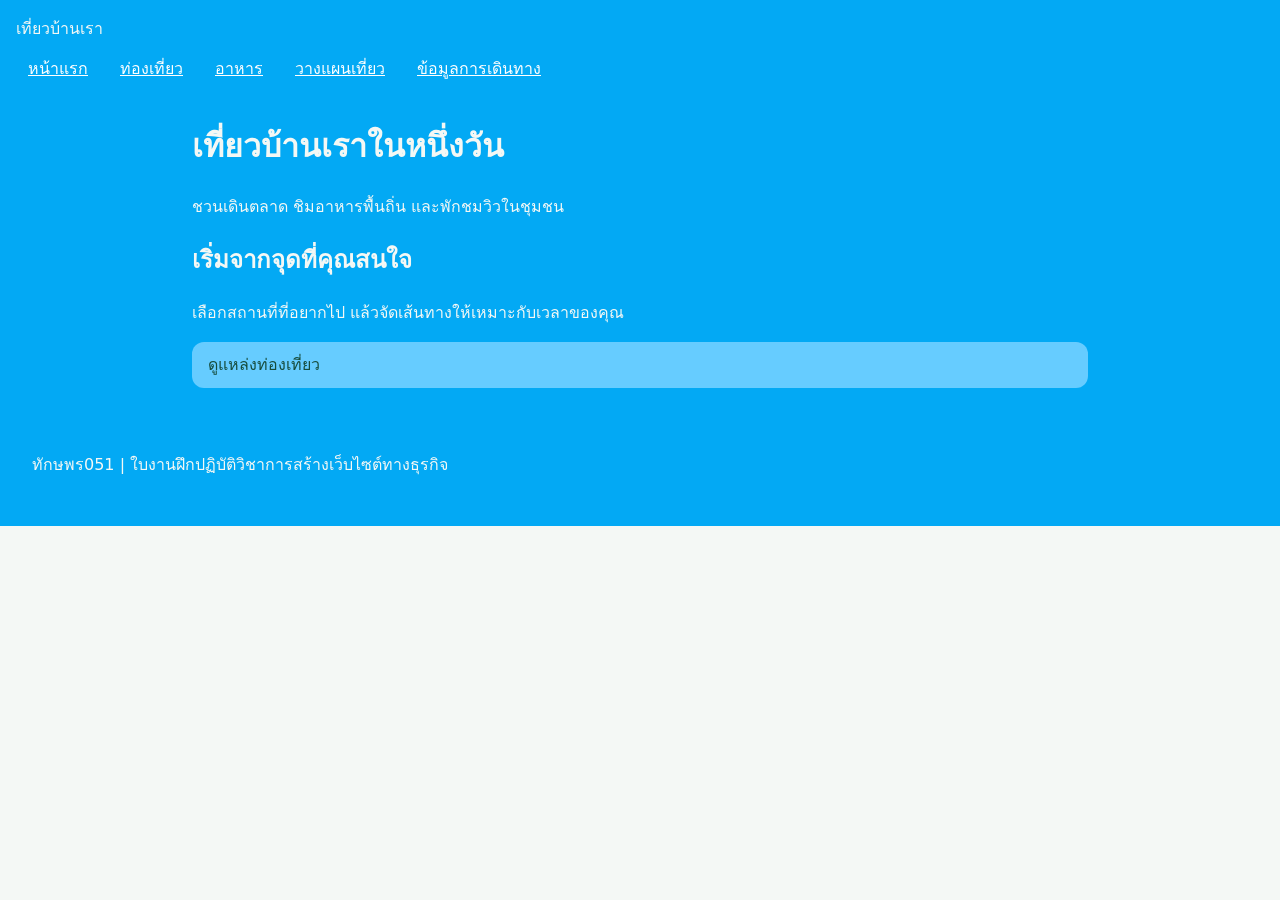
<file: สอบweb051/index.html>
<!DOCTYPE html>
<html>
<head>
	<meta charset="UTF8">
	<meta name="viewport"content="width=device-width,initial-scale=">
	<title>หน้าแรก | เที่ยวบ้านเรา</title>
	<link rel="stylesheet"href="style.css">
</head>
<body>
  <header>
     <p class="site-name">เที่ยวบ้านเรา</p>
     <nav aria-label="เมนูหลัก">
     <ul>
      <li><a href="index.html">หน้าแรก</a></li>
      <li><a href="places.html">ท่องเที่ยว</a></li>
      <li><a href="food.html">อาหาร</a></li>
      <li><a href="plan.html">วางแผนเที่ยว</a></li>
      <li><a href="travel.html">ข้อมูลการเดินทาง</a></li>
   </ul>
  </nav>
 </head>
<main>
   <h1>เที่ยวบ้านเราในหนึ่งวัน</h1>
   <p>ชวนเดินตลาด ชิมอาหารพื้นถิ่น และพักชมวิวในชุมชน</p>
 <h2>เริ่มจากจุดที่คุณสนใจ</h2>
      <p>เลือกสถานที่ที่อยากไป แล้วจัดเส้นทางให้เหมาะกับเวลาของคุณ</p>
   <section class="card">
      <a class="button"href="places.html">ดูแหล่งท่องเที่ยว</a>
     </section>
    </main>
    <footer>
       <p>ทักษพร051 | ใบงานฝึกปฏิบัติวิชาการสร้างเว็บไซต์ทางธุรกิจ</p>
     </footer>
   </body>
   </html
</file>
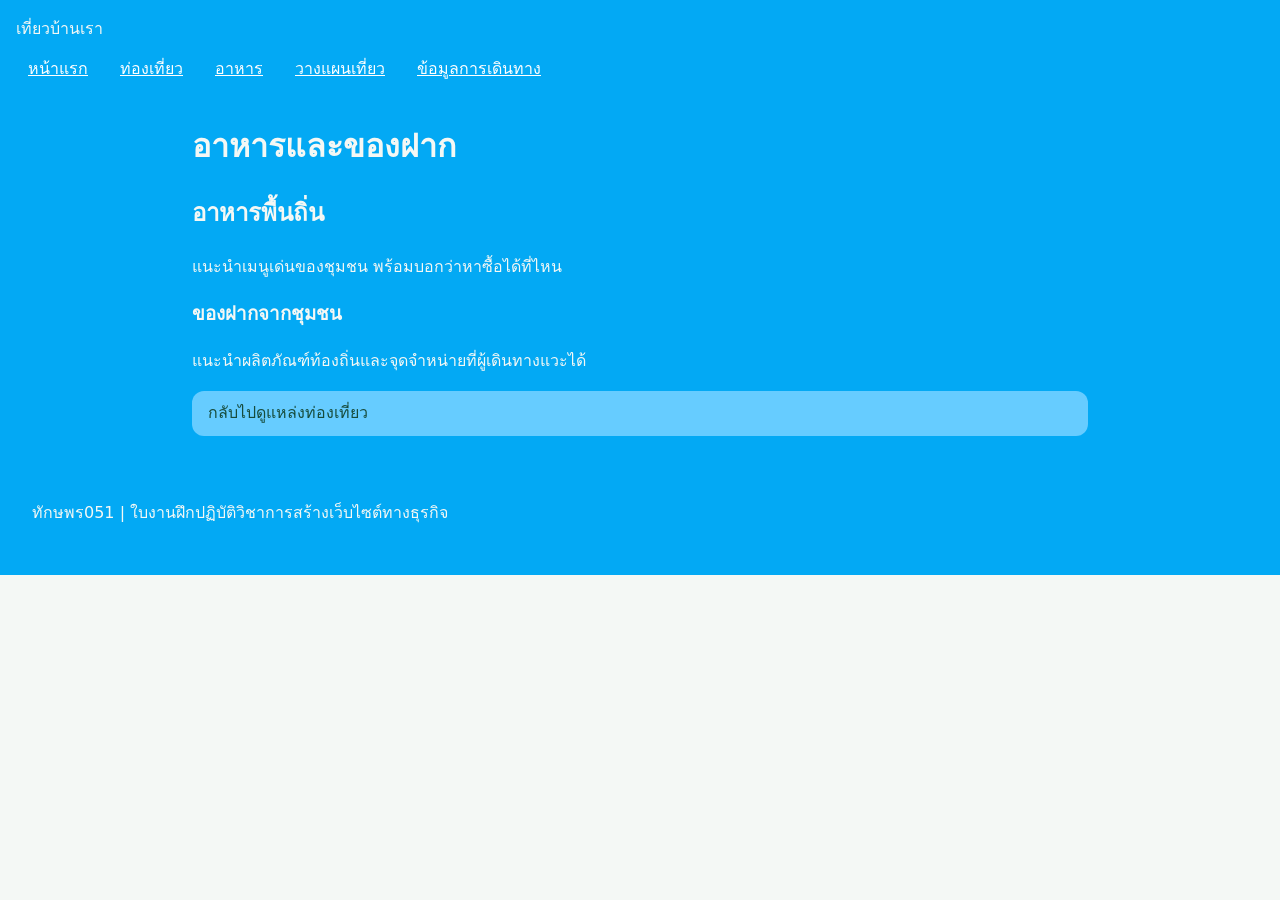
<file: สอบweb051/food.html>
<!DOCTYPE html>
<html>
<head>
	<meta charset="UTF8">
	<meta name="viewport"content="width=device-width,initial-scale=">
	<title>หน้าแรก | เที่ยวบ้านเรา</title>
	<link rel="stylesheet"href="style.css">
</head>
<body>
  <header>
     <p class="site-name">เที่ยวบ้านเรา</p>
     <nav aria-label="เมนูหลัก">
     <ul>
      <li><a href="index.html">หน้าแรก</a></li>
      <li><a href="places.html">ท่องเที่ยว</a></li>
      <li><a href="food.html">อาหาร</a></li>
      <li><a href="plan.html">วางแผนเที่ยว</a></li>
      <li><a href="travel.html">ข้อมูลการเดินทาง</a></li>
   </ul>
  </nav>
 </head>
<main>
   <p><h1>อาหารและของฝาก</h1>
   </p>
   <h2>อาหารพื้นถิ่น</h2>
      <p>แนะนำเมนูเด่นของชุมชน พร้อมบอกว่าหาซื้อได้ที่ไหน</p>
   <h3>ของฝากจากชุมชน</h3>
      <p>แนะนำผลิตภัณฑ์ท้องถิ่นและจุดจำหน่ายที่ผู้เดินทางแวะได้</p>
  <section class="card">
      <a class="button"href="places.html">กลับไปดูแหล่งท่องเที่ยว</a>
     </section>
    </main>
    <footer>
       <p>ทักษพร051 | ใบงานฝึกปฏิบัติวิชาการสร้างเว็บไซต์ทางธุรกิจ</p>
     </footer>
   </body>
   </html
</file>
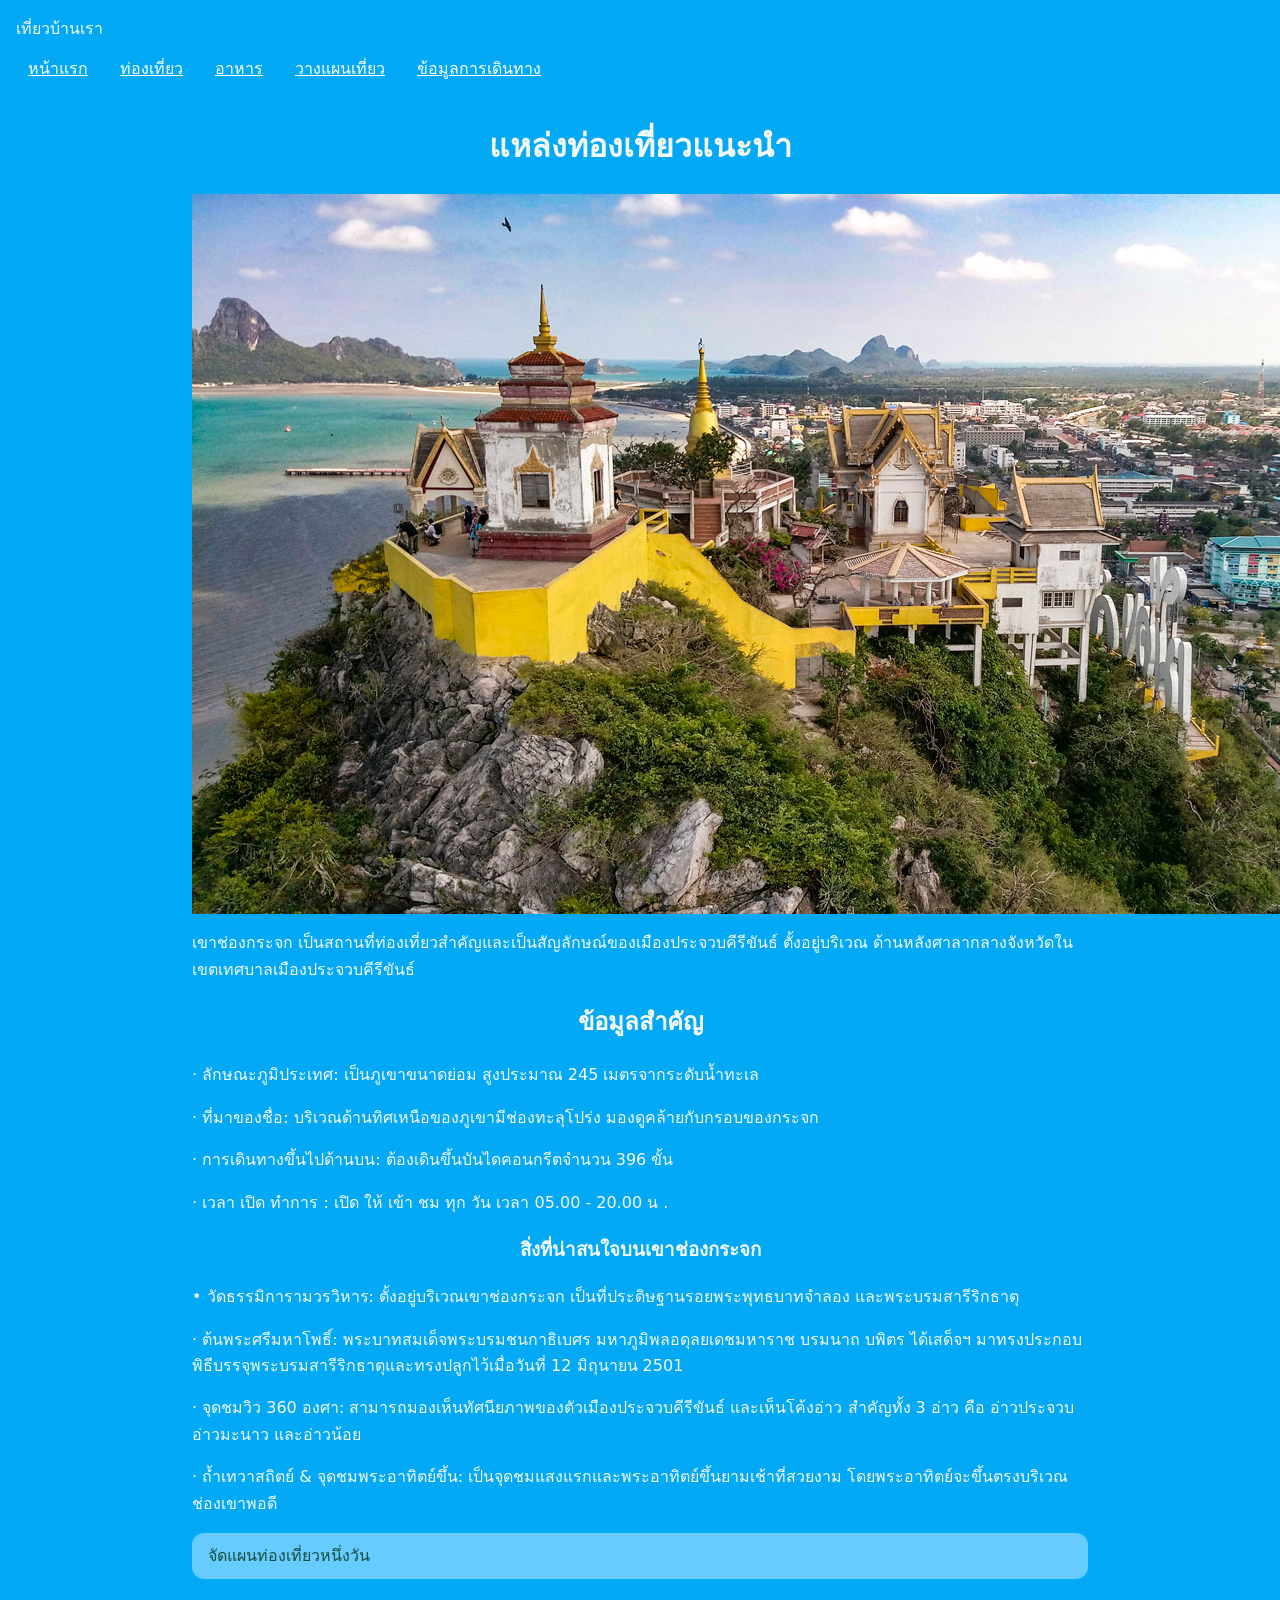
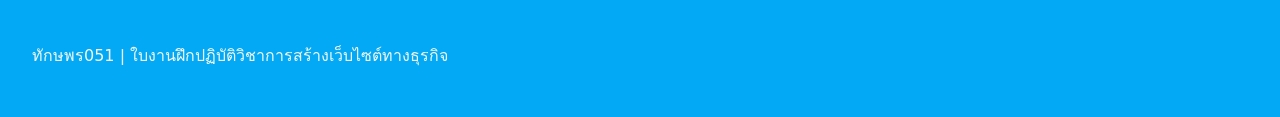
<file: สอบweb051/places.html>
<!DOCTYPE html>
<html>
<head>
	<meta charset="UTF8">
	<meta name="viewport"content="width=device-width,initial-scale=">
	<title>หน้าแรก | เที่ยวบ้านเรา</title>
	<link rel="stylesheet"href="style.css">
</head>
<body>
  <header>
     <p class="site-name">เที่ยวบ้านเรา</p>
     <nav aria-label="เมนูหลัก">
     <ul>
      <li><a href="index.html">หน้าแรก</a></li>
      <li><a href="places.html">ท่องเที่ยว</a></li>
      <li><a href="food.html">อาหาร</a></li>
      <li><a href="plan.html">วางแผนเที่ยว</a></li>
      <li><a href="travel.html">ข้อมูลการเดินทาง</a></li>
   </ul>
  </nav>
 </head>
<main>
   <center><h1>แหล่งท่องเที่ยวแนะนำ</h1></center>
   <img src="images/Kaow.jpg">
   <p>เขาช่องกระจก เป็นสถานที่ท่องเที่ยวสำคัญและเป็นสัญลักษณ์ของเมืองประจวบคีรีขันธ์ ตั้งอยู่บริเวณ
ด้านหลังศาลากลางจังหวัดในเขตเทศบาลเมืองประจวบคีรีขันธ์</p>
   <center><h2>ข้อมูลสำคัญ</h2></center>
      <p>· ลักษณะภูมิประเทศ: เป็นภูเขาขนาดย่อม สูงประมาณ 245 เมตรจากระดับน้ำทะเล</p>
      <p>· ที่มาของชื่อ: บริเวณด้านทิศเหนือของภูเขามีช่องทะลุโปร่ง มองดูคล้ายกับกรอบของกระจก</p>
      <p>· การเดินทางขึ้นไปด้านบน: ต้องเดินขึ้นบันไดคอนกรีตจำนวน 396 ขั้น</p>
      <p>· เวลา เปิด ทำการ : เปิด ให้ เข้า ชม ทุก วัน เวลา 05.00 - 20.00 น .</p>
    <center><h3>สิ่งที่น่าสนใจบนเขาช่องกระจก</h3></center>
      <p>• วัดธรรมิการามวรวิหาร: ตั้งอยู่บริเวณเขาช่องกระจก เป็นที่ประดิษฐานรอยพระพุทธบาทจำลอง
และพระบรมสารีริกธาตุ</p>
 <p>· ต้นพระศรีมหาโพธิ์: พระบาทสมเด็จพระบรมชนกาธิเบศร มหาภูมิพลอดุลยเดชมหาราช บรมนาถ
บพิตร ได้เสด็จฯ มาทรงประกอบพิธีบรรจุพระบรมสารีริกธาตุและทรงปลูกไว้เมื่อวันที่ 12 มิถุนายน
2501</p>
 <p>· จุดชมวิว 360 องศา: สามารถมองเห็นทัศนียภาพของตัวเมืองประจวบคีรีขันธ์ และเห็นโค้งอ่าว
สำคัญทั้ง 3 อ่าว คือ อ่าวประจวบ อ่าวมะนาว และอ่าวน้อย</p>
 <p>· ถ้ำเทวาสถิตย์ & จุดชมพระอาทิตย์ขึ้น: เป็นจุดชมแสงแรกและพระอาทิตย์ขึ้นยามเช้าที่สวยงาม
โดยพระอาทิตย์จะขึ้นตรงบริเวณช่องเขาพอดี</p>
   <section class="card">
      <a class="button"href="places.html">จัดแผนท่องเที่ยวหนึ่งวัน</a>
     </section>
    </main>
    <footer>
       <p>ทักษพร051 | ใบงานฝึกปฏิบัติวิชาการสร้างเว็บไซต์ทางธุรกิจ</p>
     </footer>
   </body>
   </html
</file>
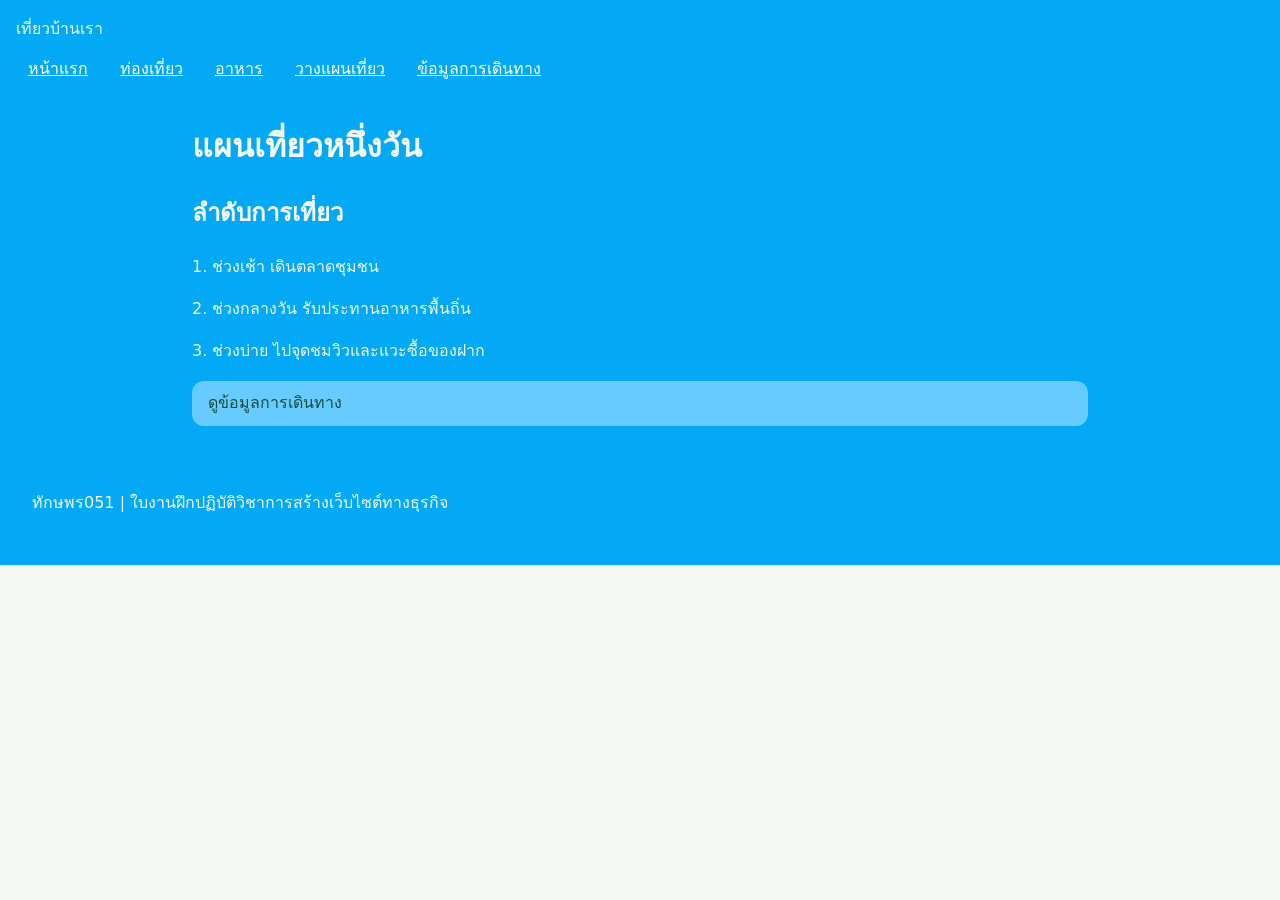
<file: สอบweb051/plan.html>
<!DOCTYPE html>
<html>
<head>
	<meta charset="UTF8">
	<meta name="viewport"content="width=device-width,initial-scale=">
	<title>หน้าแรก | เที่ยวบ้านเรา</title>
	<link rel="stylesheet"href="style.css">
</head>
<body>
  <header>
     <p class="site-name">เที่ยวบ้านเรา</p>
     <nav aria-label="เมนูหลัก">
     <ul>
      <li><a href="index.html">หน้าแรก</a></li>
      <li><a href="places.html">ท่องเที่ยว</a></li>
      <li><a href="food.html">อาหาร</a></li>
      <li><a href="plan.html">วางแผนเที่ยว</a></li>
      <li><a href="travel.html">ข้อมูลการเดินทาง</a></li>
   </ul>
  </nav>
 </head>
<main>
   <h1>แผนเที่ยวหนึ่งวัน</h1>
   <p></p>
	<h2>ลำดับการเที่ยว</h2>
	<p>1. ช่วงเช้า เดินตลาดชุมชน</p>
	<p>2. ช่วงกลางวัน รับประทานอาหารพื้นถิ่น</p>
	<p>3. ช่วงบ่าย ไปจุดชมวิวและแวะซื้อของฝาก</p>
 <section class="card">
      <a class="button"href="places.html">ดูข้อมูลการเดินทาง</a>
     </section>
    </main>
    <footer>
       <p>ทักษพร051 | ใบงานฝึกปฏิบัติวิชาการสร้างเว็บไซต์ทางธุรกิจ</p>
     </footer>
   </body>
   </html
</file>
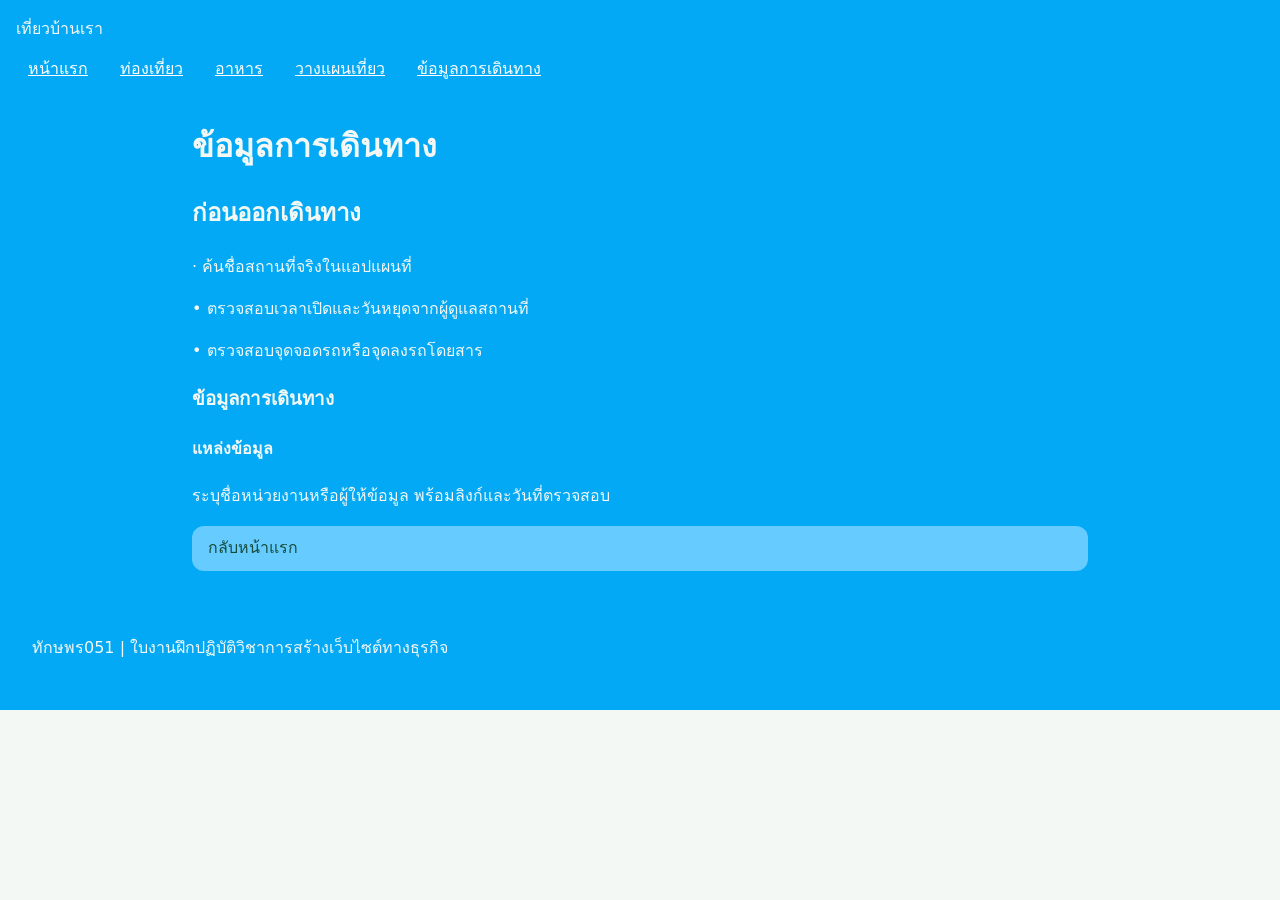
<file: สอบweb051/travel.html>
<!DOCTYPE html>
<html>
<head>
	<meta charset="UTF8">
	<meta name="viewport"content="width=device-width,initial-scale=">
	<title>หน้าแรก | เที่ยวบ้านเรา</title>
	<link rel="stylesheet"href="style.css">
</head>
<body>
  <header>
     <p class="site-name">เที่ยวบ้านเรา</p>
     <nav aria-label="เมนูหลัก">
     <ul>
      <li><a href="index.html">หน้าแรก</a></li>
      <li><a href="places.html">ท่องเที่ยว</a></li>
      <li><a href="food.html">อาหาร</a></li>
      <li><a href="plan.html">วางแผนเที่ยว</a></li>
      <li><a href="travel.html">ข้อมูลการเดินทาง</a></li>
   </ul>
  </nav>
 </head>
<main>
   <h1>ข้อมูลการเดินทาง</h1>
   <p></p>
	<h2>ก่อนออกเดินทาง</h2>
	<p> · ค้นชื่อสถานที่จริงในแอปแผนที่</p>
<p>• ตรวจสอบเวลาเปิดและวันหยุดจากผู้ดูแลสถานที่</p>
<p>• ตรวจสอบจุดจอดรถหรือจุดลงรถโดยสาร</p>
    <h3>ข้อมูลการเดินทาง</h3>
   <p></p>
	<h4>แหล่งข้อมูล</h4>
	<p>ระบุชื่อหน่วยงานหรือผู้ให้ข้อมูล พร้อมลิงก์และวันที่ตรวจสอบ</p>
   <section class="card">
      <a class="button"href="places.html">กลับหน้าแรก</a>
     </section>
    </main>
    <footer>
       <p>ทักษพร051 | ใบงานฝึกปฏิบัติวิชาการสร้างเว็บไซต์ทางธุรกิจ</p>
     </footer>
   </body>
   </html
</file>
<file: สอบweb051/style.css>
{
 box-sizing: border-box;
}

body {
  margin: 0;
  font-family: system-ui,sans-serif;
  line-height:1.65;
  color: #f4f8f5;
  background: #f4f8f5;
}

header,footer {
  padding: 1rem;
  color: #f4f8f5;
  background:#03a9f4;
}

.site-name {
  margin: 0 0 0.5rem;
  font size: 1.25rem
  font-weight: bold;
}

nav ul {
  display: flex;
  flex-wrap: wrap;
  gap: 0.5rem;
  margin: 0;
  padding: 0;
  list-style: none;
}

nav a {
  display: block;
  padding: 0.35rem 0.75rem;
  color: white;
 border-radius: 0.35rem;
}

nav a:hover,nav a[aria-current="page"] {
  background: #174c3c;
  color: white;
}

a:focus-visible {
  outline: 3px;
}
main {
  width: min(92%,56rem);
  margin: 2rem auto;
}

.card {
  margin: 1rem 0;
  padding: 1rem
  border: 1px solid #CCCCFF;
  border-radius: 0.75rem;
  background: #66CCFF;
}

img {
  display:block;
  max-width:100%
  height: auto;
  border-redius: 0.5rem;
}

.button {
  display: block; 
  padding: 0.6rem 1rem;
  border-redius:0.35rem
  background: #66CCFF;
  color:#174c3c;
  text-decoration: none;
}
</file>
